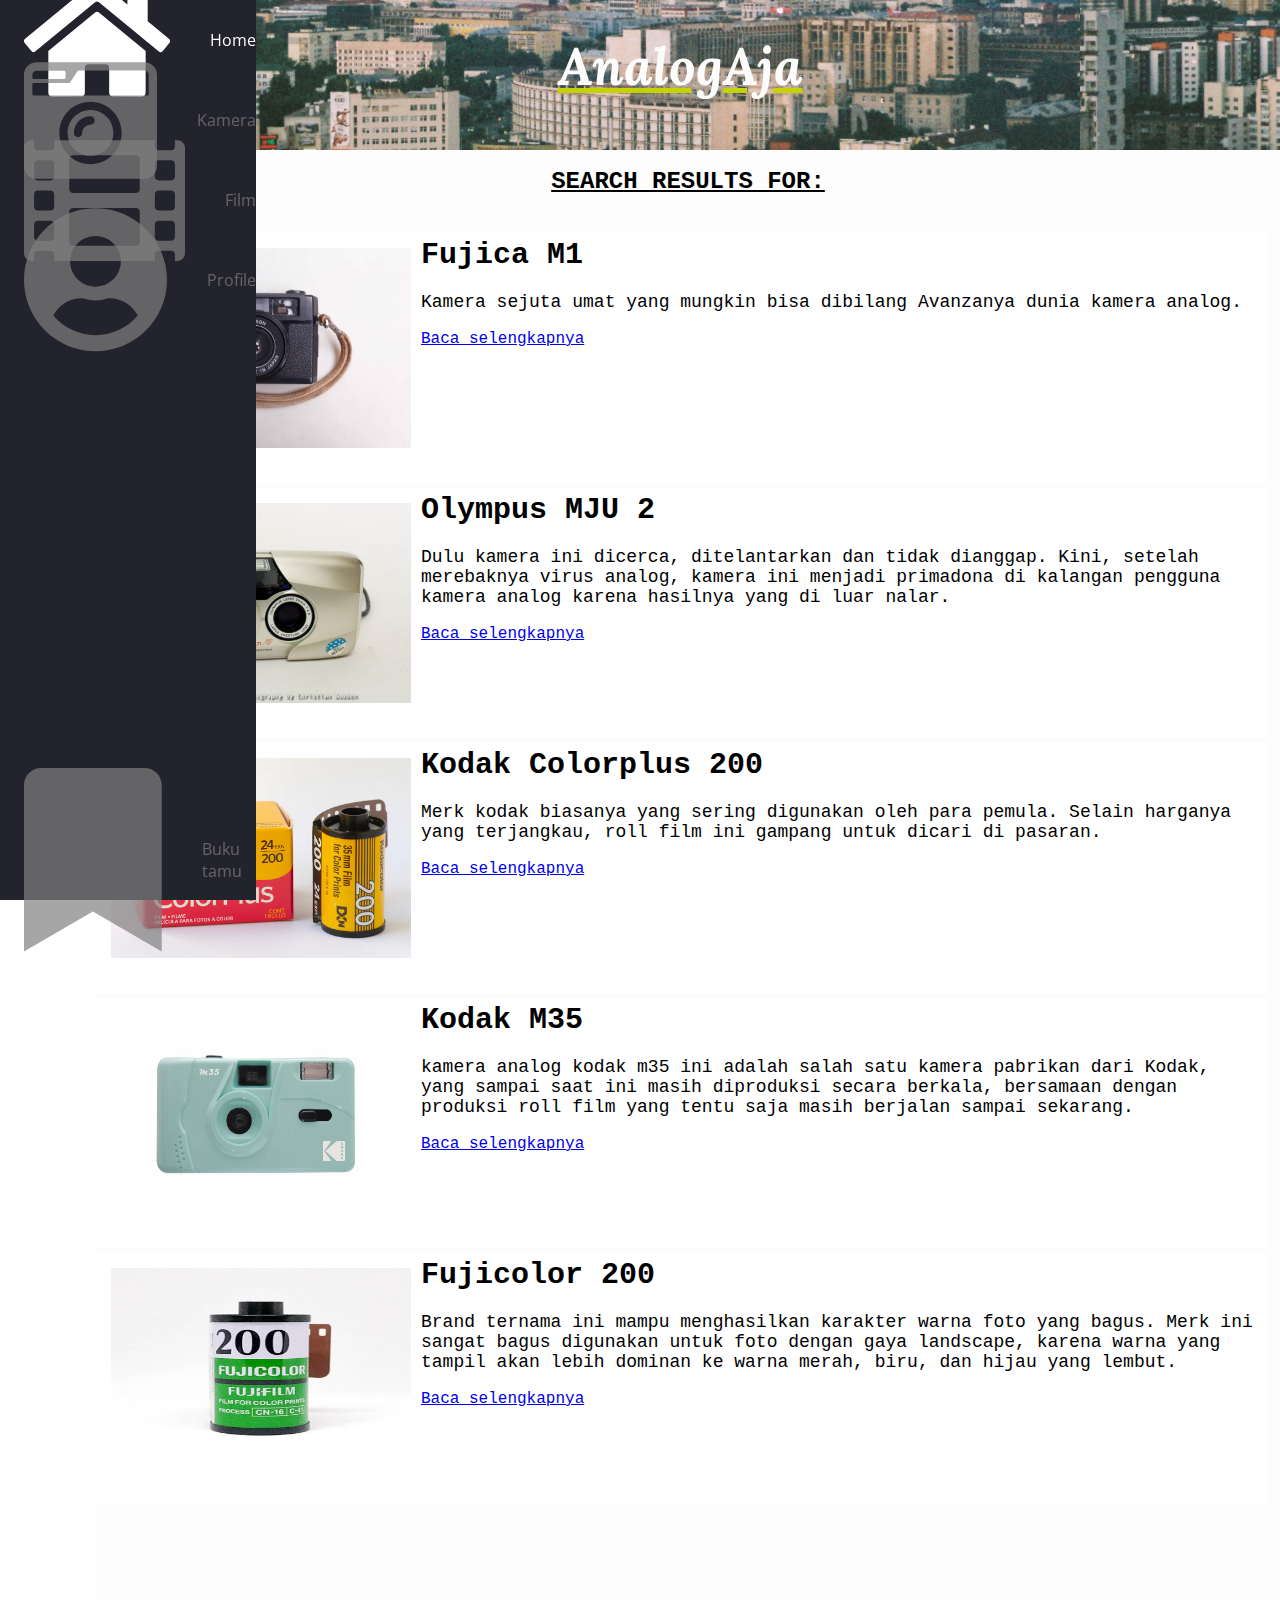
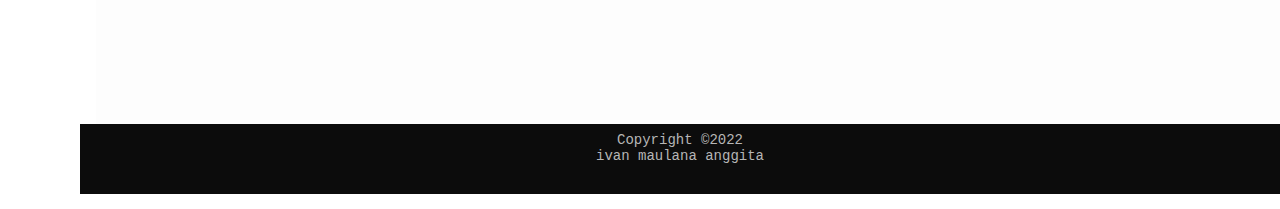
<file: index.html>
<!DOCTYPE html>
<html lang="en">
<head>
    <meta charset="UTF-8">
    <meta http-equiv="X-UA-Compatible" content="IE=edge">
    <meta name="viewport" content="width=device-width, initial-scale=1.0">
    <link rel="stylesheet" href="style.css" type="text/css"/>
    <link
    href="https://fonts.googleapis.com/css?family=Open+Sans:300,400,700&display=swap"
    rel="stylesheet"/>
    <style>@import url('https://fonts.googleapis.com/css2?family=Lora:ital,wght@1,600&display=swap');</style>
    <title>Index</title>
</head>
<body>
  


    <div>
        <nav class="navbar">
            <ul class="navbar-nav">
    
                <li class="nav-item"><!-- HOME -->
                    <a href="index.html" class="link">
                        <svg 
                        aria-hidden="true" 
                        focusable="false" 
                        data-prefix="fas" 
                        data-icon="home" 
                        class="svg-inline--fa fa-home fa-w-18" 
                        role="img" 
                        xmlns="http://www.w3.org/2000/svg" 
                        viewBox="0 0 576 512">
                            <path 
                            fill="currentColor" 
                            d="M280.37 148.26L96 300.11V464a16 16 0 0 0 16 16l112.06-.29a16 16 0 0 0 15.92-16V368a16 16 0 0 1 16-16h64a16 16 0 0 1 16 16v95.64a16 16 0 0 0 16 16.05L464 480a16 16 0 0 0 16-16V300L295.67 148.26a12.19 12.19 0 0 0-15.3 0zM571.6 251.47L488 182.56V44.05a12 12 0 0 0-12-12h-56a12 12 0 0 0-12 12v72.61L318.47 43a48 48 0 0 0-61 0L4.34 251.47a12 12 0 0 0-1.6 16.9l25.5 31A12 12 0 0 0 45.15 301l235.22-193.74a12.19 12.19 0 0 1 15.3 0L530.9 301a12 12 0 0 0 16.9-1.6l25.5-31a12 12 0 0 0-1.7-16.93z">
                            </path></svg>
                        <span class="link-text">Home</span>
                    </a>                
                </li>
    
                <li class="nav-item"><!-- KAMERA -->
                    <a href="kamera.html" class="link">
                        <svg 
                        aria-hidden="true" 
                        focusable="false" data-prefix="fas" 
                        data-icon="camera-retro" 
                        class="svg-inline--fa fa-camera-retro fa-w-16" 
                        role="img" xmlns="http://www.w3.org/2000/svg" 
                        viewBox="0 0 512 512">
                            <path 
                            fill="currentColor" 
                            d="M48 32C21.5 32 0 53.5 0 80v352c0 26.5 21.5 48 48 48h416c26.5 0 48-21.5 48-48V80c0-26.5-21.5-48-48-48H48zm0 32h106c3.3 0 6 2.7 6 6v20c0 3.3-2.7 6-6 6H38c-3.3 0-6-2.7-6-6V80c0-8.8 7.2-16 16-16zm426 96H38c-3.3 0-6-2.7-6-6v-36c0-3.3 2.7-6 6-6h138l30.2-45.3c1.1-1.7 3-2.7 5-2.7H464c8.8 0 16 7.2 16 16v74c0 3.3-2.7 6-6 6zM256 424c-66.2 0-120-53.8-120-120s53.8-120 120-120 120 53.8 120 120-53.8 120-120 120zm0-208c-48.5 0-88 39.5-88 88s39.5 88 88 88 88-39.5 88-88-39.5-88-88-88zm-48 104c-8.8 0-16-7.2-16-16 0-35.3 28.7-64 64-64 8.8 0 16 7.2 16 16s-7.2 16-16 16c-17.6 0-32 14.4-32 32 0 8.8-7.2 16-16 16z">
                            </path></svg>
                        <span class="link-text">Kamera</span>
                    </a>
                </li>
    
                <li class="nav-item"><!-- FILM -->
                    <a href="rollfilm.html" class="link">
                        <svg 
                        aria-hidden="true" 
                        focusable="false" 
                        data-prefix="fas" 
                        data-icon="film" 
                        class="svg-inline--fa fa-film fa-w-16" 
                        role="img" 
                        xmlns="http://www.w3.org/2000/svg" 
                        viewBox="0 0 512 512">
                            <path 
                            fill="currentColor" 
                            d="M488 64h-8v20c0 6.6-5.4 12-12 12h-40c-6.6 0-12-5.4-12-12V64H96v20c0 6.6-5.4 12-12 12H44c-6.6 0-12-5.4-12-12V64h-8C10.7 64 0 74.7 0 88v336c0 13.3 10.7 24 24 24h8v-20c0-6.6 5.4-12 12-12h40c6.6 0 12 5.4 12 12v20h320v-20c0-6.6 5.4-12 12-12h40c6.6 0 12 5.4 12 12v20h8c13.3 0 24-10.7 24-24V88c0-13.3-10.7-24-24-24zM96 372c0 6.6-5.4 12-12 12H44c-6.6 0-12-5.4-12-12v-40c0-6.6 5.4-12 12-12h40c6.6 0 12 5.4 12 12v40zm0-96c0 6.6-5.4 12-12 12H44c-6.6 0-12-5.4-12-12v-40c0-6.6 5.4-12 12-12h40c6.6 0 12 5.4 12 12v40zm0-96c0 6.6-5.4 12-12 12H44c-6.6 0-12-5.4-12-12v-40c0-6.6 5.4-12 12-12h40c6.6 0 12 5.4 12 12v40zm272 208c0 6.6-5.4 12-12 12H156c-6.6 0-12-5.4-12-12v-96c0-6.6 5.4-12 12-12h200c6.6 0 12 5.4 12 12v96zm0-168c0 6.6-5.4 12-12 12H156c-6.6 0-12-5.4-12-12v-96c0-6.6 5.4-12 12-12h200c6.6 0 12 5.4 12 12v96zm112 152c0 6.6-5.4 12-12 12h-40c-6.6 0-12-5.4-12-12v-40c0-6.6 5.4-12 12-12h40c6.6 0 12 5.4 12 12v40zm0-96c0 6.6-5.4 12-12 12h-40c-6.6 0-12-5.4-12-12v-40c0-6.6 5.4-12 12-12h40c6.6 0 12 5.4 12 12v40zm0-96c0 6.6-5.4 12-12 12h-40c-6.6 0-12-5.4-12-12v-40c0-6.6 5.4-12 12-12h40c6.6 0 12 5.4 12 12v40z">
                            </path></svg>
                        <span class="link-text">Film</span>
                    </a>
                </li>
    
                <li class="nav-item"><!-- PROFILE -->
                    <a href="biodata.html" class="link">
                        <svg 
                        aria-hidden="true" 
                        focusable="false" 
                        data-prefix="fas" 
                        data-icon="user-circle" 
                        class="svg-inline--fa fa-user-circle fa-w-16" 
                        role="img" 
                        xmlns="http://www.w3.org/2000/svg" 
                        viewBox="0 0 496 512">
                            <path 
                            fill="currentColor" 
                            d="M248 8C111 8 0 119 0 256s111 248 248 248 248-111 248-248S385 8 248 8zm0 96c48.6 0 88 39.4 88 88s-39.4 88-88 88-88-39.4-88-88 39.4-88 88-88zm0 344c-58.7 0-111.3-26.6-146.5-68.2 18.8-35.4 55.6-59.8 98.5-59.8 2.4 0 4.8.4 7.1 1.1 13 4.2 26.6 6.9 40.9 6.9 14.3 0 28-2.7 40.9-6.9 2.3-.7 4.7-1.1 7.1-1.1 42.9 0 79.7 24.4 98.5 59.8C359.3 421.4 306.7 448 248 448z">
                            </path></svg>
                        <span class="link-text">Profile</span>
                    </a>
                </li>
    
                <li class="nav-item"><!-- BUKU TAMU -->
                    <a href="bukutamu.php" class="link">
                        <svg aria-hidden="true" 
                        focusable="false" 
                        data-prefix="fas" 
                        data-icon="bookmark" 
                        class="svg-inline--fa fa-bookmark fa-w-12" 
                        role="img" 
                        xmlns="http://www.w3.org/2000/svg" 
                        viewBox="0 0 384 512">
                            <path 
                            fill="currentColor" 
                            d="M0 512V48C0 21.49 21.49 0 48 0h288c26.51 0 48 21.49 48 48v464L192 400 0 512z">
                            </path></svg>
                        <span class="link-text">Buku tamu</span>
                    </a>
                </li>
    
            </ul>
        </nav>
    </div>

    <div class="header">
        <header >
            <br><h1><i>AnalogAja</i></h1>
        </header>
    </div>

    <div class="main">
        <br>
        <div style="text-align:center; text-decoration:underline;">
            <h2>SEARCH RESULTS FOR:</h1>
        </div>
        <br>
        <div class="isi">
            <img src="img/fujicam1.jpg" class="gambarutama">
            <h1>Fujica M1</h1>
            <p> Kamera sejuta umat yang mungkin bisa dibilang Avanzanya dunia kamera analog.</p>
            <a href="fujicam1.html">Baca selengkapnya</a>
        </div>
        
        
        <div class="isi">
            <img src="img/mju2.jpg" class="gambarutama">
            <h1>Olympus MJU 2</h1>
            <p> 
                Dulu kamera ini dicerca, ditelantarkan dan tidak dianggap. Kini, setelah merebaknya virus analog, 
                kamera ini menjadi primadona di kalangan pengguna kamera analog karena hasilnya yang di luar nalar.
            </p>
            <a href="#">Baca selengkapnya</a>
        </div>


        <div class="isi">
            <img src="img/kodakcolorplus200.jpg" class="gambarutama">
            <h1>Kodak Colorplus 200</h1>
            <p> 
                Merk kodak biasanya yang sering digunakan oleh para pemula. 
                Selain harganya yang terjangkau, 
                roll film ini gampang untuk dicari di pasaran.
            </p>
            <a href="kodakcolor1.html">Baca selengkapnya</a>
        </div>
        

        <div class="isi">
            <img src="img/m35kodak.jpg" class="gambarutama">
            <h1>Kodak M35</h1>
            <p> 
                kamera analog kodak m35 ini adalah salah satu kamera pabrikan dari Kodak, 
                yang sampai saat ini masih diproduksi secara berkala, bersamaan
                dengan produksi roll film yang tentu saja masih berjalan sampai sekarang.
            </p>
            <a href="#">Baca selengkapnya</a>
        </div>


        <div class="isi">
            <img src="img/fujicolor200.jpg" class="gambarutama">
            <h1>Fujicolor 200</h1>
            <p> 
                Brand ternama ini mampu menghasilkan karakter warna foto yang bagus.
                Merk ini sangat bagus digunakan untuk foto dengan gaya landscape, karena warna yang tampil akan lebih dominan ke warna merah, 
                biru, dan hijau yang lembut.
            </p>
            <a href="#">Baca selengkapnya</a>
        </div>

    <div>

    </div>    
        <br><br>
        <br><br>
        <br><br>
        <br><br>
        <br><br>
        <br><br>
    </div>

    <div class="transition">
        <div class="cover cover1"></div>
        <div class="cover cover2"></div>
        <div class="cover cover3"></div>
    </div>

    <div class="footer">
        <footer class="textfooter">Copyright &copy;2022 <br>ivan maulana anggita </footer>
    </div>

    <script>
        const link = document.querySelector(".link");
        const transition = document.querySelector(".transition");
        link.addEventListener("click", (e) => {
            e.preventDefault();
            transition.classList.add("slide");
            setTimeout(() => {
                window.location = link.href;
            }, 1200);
        });
    </script>
    
</body>
</html>
</file>
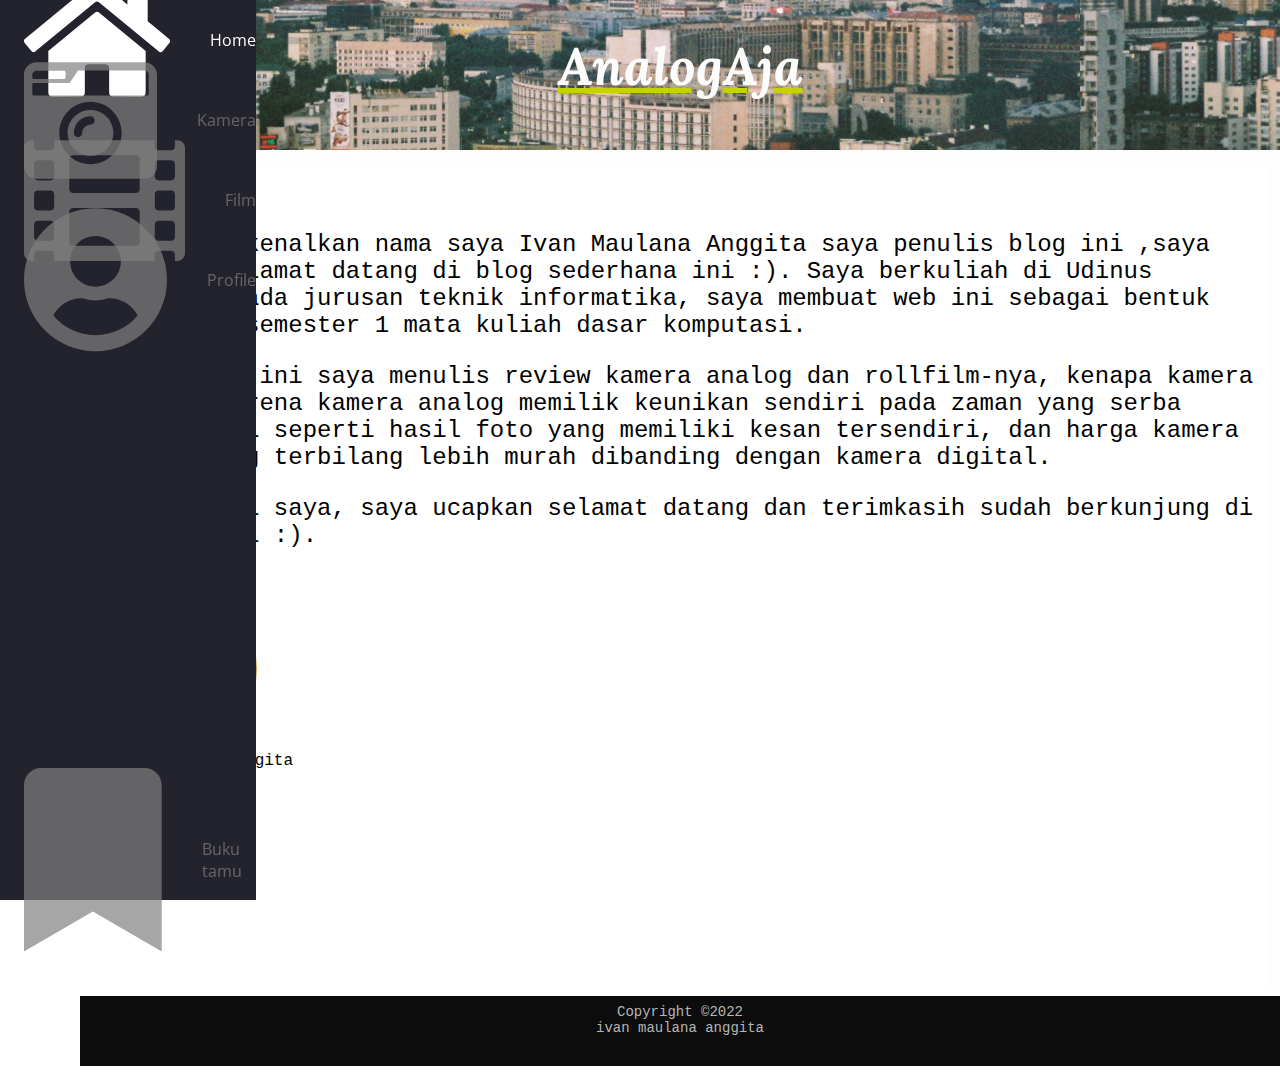
<file: biodata.html>
<!DOCTYPE html>
<html lang="en">
<head>
    <meta charset="UTF-8">
    <meta http-equiv="X-UA-Compatible" content="IE=edge">
    <meta name="viewport" content="width=device-width, initial-scale=1.0">
    <link rel="stylesheet" href="style.css" type="text/css"/>
    <link
    href="https://fonts.googleapis.com/css?family=Open+Sans:300,400,700&display=swap"
    rel="stylesheet"/>
    <style>
        @import url('https://fonts.googleapis.com/css2?family=Lora:ital,wght@1,600&display=swap');
        </style>
    <title>biodata</title>
</head>
<body>
  


    <div>
        <nav class="navbar">
            <ul class="navbar-nav">
    
                <li class="nav-item"><!-- HOME -->
                    <a href="index.html" class="link">
                        <svg 
                        aria-hidden="true" 
                        focusable="false" 
                        data-prefix="fas" 
                        data-icon="home" 
                        class="svg-inline--fa fa-home fa-w-18" 
                        role="img" 
                        xmlns="http://www.w3.org/2000/svg" 
                        viewBox="0 0 576 512">
                            <path 
                            fill="currentColor" 
                            d="M280.37 148.26L96 300.11V464a16 16 0 0 0 16 16l112.06-.29a16 16 0 0 0 15.92-16V368a16 16 0 0 1 16-16h64a16 16 0 0 1 16 16v95.64a16 16 0 0 0 16 16.05L464 480a16 16 0 0 0 16-16V300L295.67 148.26a12.19 12.19 0 0 0-15.3 0zM571.6 251.47L488 182.56V44.05a12 12 0 0 0-12-12h-56a12 12 0 0 0-12 12v72.61L318.47 43a48 48 0 0 0-61 0L4.34 251.47a12 12 0 0 0-1.6 16.9l25.5 31A12 12 0 0 0 45.15 301l235.22-193.74a12.19 12.19 0 0 1 15.3 0L530.9 301a12 12 0 0 0 16.9-1.6l25.5-31a12 12 0 0 0-1.7-16.93z">
                            </path></svg>
                        <span class="link-text">Home</span>
                    </a>                
                </li>
    
                <li class="nav-item"><!-- KAMERA -->
                    <a href="kamera.html" class="link">
                        <svg 
                        aria-hidden="true" 
                        focusable="false" data-prefix="fas" 
                        data-icon="camera-retro" 
                        class="svg-inline--fa fa-camera-retro fa-w-16" 
                        role="img" xmlns="http://www.w3.org/2000/svg" 
                        viewBox="0 0 512 512">
                            <path 
                            fill="currentColor" 
                            d="M48 32C21.5 32 0 53.5 0 80v352c0 26.5 21.5 48 48 48h416c26.5 0 48-21.5 48-48V80c0-26.5-21.5-48-48-48H48zm0 32h106c3.3 0 6 2.7 6 6v20c0 3.3-2.7 6-6 6H38c-3.3 0-6-2.7-6-6V80c0-8.8 7.2-16 16-16zm426 96H38c-3.3 0-6-2.7-6-6v-36c0-3.3 2.7-6 6-6h138l30.2-45.3c1.1-1.7 3-2.7 5-2.7H464c8.8 0 16 7.2 16 16v74c0 3.3-2.7 6-6 6zM256 424c-66.2 0-120-53.8-120-120s53.8-120 120-120 120 53.8 120 120-53.8 120-120 120zm0-208c-48.5 0-88 39.5-88 88s39.5 88 88 88 88-39.5 88-88-39.5-88-88-88zm-48 104c-8.8 0-16-7.2-16-16 0-35.3 28.7-64 64-64 8.8 0 16 7.2 16 16s-7.2 16-16 16c-17.6 0-32 14.4-32 32 0 8.8-7.2 16-16 16z">
                            </path></svg>
                        <span class="link-text">Kamera</span>
                    </a>
                </li>
    
                <li class="nav-item"><!-- FILM -->
                    <a href="rollfilm.html" class="link">
                        <svg 
                        aria-hidden="true" 
                        focusable="false" 
                        data-prefix="fas" 
                        data-icon="film" 
                        class="svg-inline--fa fa-film fa-w-16" 
                        role="img" 
                        xmlns="http://www.w3.org/2000/svg" 
                        viewBox="0 0 512 512">
                            <path 
                            fill="currentColor" 
                            d="M488 64h-8v20c0 6.6-5.4 12-12 12h-40c-6.6 0-12-5.4-12-12V64H96v20c0 6.6-5.4 12-12 12H44c-6.6 0-12-5.4-12-12V64h-8C10.7 64 0 74.7 0 88v336c0 13.3 10.7 24 24 24h8v-20c0-6.6 5.4-12 12-12h40c6.6 0 12 5.4 12 12v20h320v-20c0-6.6 5.4-12 12-12h40c6.6 0 12 5.4 12 12v20h8c13.3 0 24-10.7 24-24V88c0-13.3-10.7-24-24-24zM96 372c0 6.6-5.4 12-12 12H44c-6.6 0-12-5.4-12-12v-40c0-6.6 5.4-12 12-12h40c6.6 0 12 5.4 12 12v40zm0-96c0 6.6-5.4 12-12 12H44c-6.6 0-12-5.4-12-12v-40c0-6.6 5.4-12 12-12h40c6.6 0 12 5.4 12 12v40zm0-96c0 6.6-5.4 12-12 12H44c-6.6 0-12-5.4-12-12v-40c0-6.6 5.4-12 12-12h40c6.6 0 12 5.4 12 12v40zm272 208c0 6.6-5.4 12-12 12H156c-6.6 0-12-5.4-12-12v-96c0-6.6 5.4-12 12-12h200c6.6 0 12 5.4 12 12v96zm0-168c0 6.6-5.4 12-12 12H156c-6.6 0-12-5.4-12-12v-96c0-6.6 5.4-12 12-12h200c6.6 0 12 5.4 12 12v96zm112 152c0 6.6-5.4 12-12 12h-40c-6.6 0-12-5.4-12-12v-40c0-6.6 5.4-12 12-12h40c6.6 0 12 5.4 12 12v40zm0-96c0 6.6-5.4 12-12 12h-40c-6.6 0-12-5.4-12-12v-40c0-6.6 5.4-12 12-12h40c6.6 0 12 5.4 12 12v40zm0-96c0 6.6-5.4 12-12 12h-40c-6.6 0-12-5.4-12-12v-40c0-6.6 5.4-12 12-12h40c6.6 0 12 5.4 12 12v40z">
                            </path></svg>
                        <span class="link-text">Film</span>
                    </a>
                </li>
    
                <li class="nav-item"><!-- PROFILE -->
                    <a href="biodata.html" class="link">
                        <svg 
                        aria-hidden="true" 
                        focusable="false" 
                        data-prefix="fas" 
                        data-icon="user-circle" 
                        class="svg-inline--fa fa-user-circle fa-w-16" 
                        role="img" 
                        xmlns="http://www.w3.org/2000/svg" 
                        viewBox="0 0 496 512">
                            <path 
                            fill="currentColor" 
                            d="M248 8C111 8 0 119 0 256s111 248 248 248 248-111 248-248S385 8 248 8zm0 96c48.6 0 88 39.4 88 88s-39.4 88-88 88-88-39.4-88-88 39.4-88 88-88zm0 344c-58.7 0-111.3-26.6-146.5-68.2 18.8-35.4 55.6-59.8 98.5-59.8 2.4 0 4.8.4 7.1 1.1 13 4.2 26.6 6.9 40.9 6.9 14.3 0 28-2.7 40.9-6.9 2.3-.7 4.7-1.1 7.1-1.1 42.9 0 79.7 24.4 98.5 59.8C359.3 421.4 306.7 448 248 448z">
                            </path></svg>
                        <span class="link-text">Profile</span>
                    </a>
                </li>
    
                <li class="nav-item"><!-- BUKU TAMU -->
                    <a href="#" class="link">
                        <svg aria-hidden="true" 
                        focusable="false" 
                        data-prefix="fas" 
                        data-icon="bookmark" 
                        class="svg-inline--fa fa-bookmark fa-w-12" 
                        role="img" 
                        xmlns="http://www.w3.org/2000/svg" 
                        viewBox="0 0 384 512">
                            <path 
                            fill="currentColor" 
                            d="M0 512V48C0 21.49 21.49 0 48 0h288c26.51 0 48 21.49 48 48v464L192 400 0 512z">
                            </path></svg>
                        <span class="link-text">Buku tamu</span>
                    </a>
                </li>
    
            </ul>
        </nav>
    </div>

    <div class="header">
        <header >
            <br><h1><i>AnalogAja</i></h1>
        </header>
    </div>

    <div class="main">
        <br>
        <div class="isiprofile">
            <h1>ABOUT</h1>

            <P style="font-size: 24px;">Hallo, perkenalkan nama saya Ivan Maulana Anggita saya penulis blog ini
                ,saya ucapkan selamat datang di blog sederhana ini :). Saya berkuliah di Udinus Semarang 
                pada jurusan teknik informatika, saya membuat web ini sebagai bentuk tugas UAS semester 1 mata kuliah
                dasar komputasi.
            </P>

            <p style="font-size: 24px;">
                Dalam blog ini saya menulis review kamera analog dan rollfilm-nya, kenapa kamera analog?
                karena kamera analog memilik keunikan sendiri pada zaman yang serba digital ini seperti 
                hasil foto yang memiliki kesan tersendiri, dan harga kamera analog yang terbilang lebih murah dibanding dengan 
                kamera digital.
            </p>

            <p style="font-size: 24px;">
                Sekian dari saya, saya ucapkan selamat datang dan terimkasih sudah berkunjung di website ini :).
            </p><br>

            <img src="img/fotoprofile.jpg" class="fotoprofile">
            <figcaption style="text-align:left">Ivan Maulana Anggita</figcaption>
    
            <br><br><br><br>
            <br><br><br><br>
            <br><br><br><br>
        </div>

        
    </div>

    <div class="transition">
        <div class="cover cover1"></div>
        <div class="cover cover2"></div>
        <div class="cover cover3"></div>
    </div>

    <div class="footer">
        <footer class="textfooter">Copyright &copy;2022 <br>ivan maulana anggita </footer>
    </div>

    <script>
        const link = document.querySelector(".link");
        const transition = document.querySelector(".transition");
        link.addEventListener("click", (e) => {
            e.preventDefault();
            transition.classList.add("slide");
            setTimeout(() => {
                window.location = link.href;
            }, 1200);
        });
    </script>
    
</body>
</html>
</file>
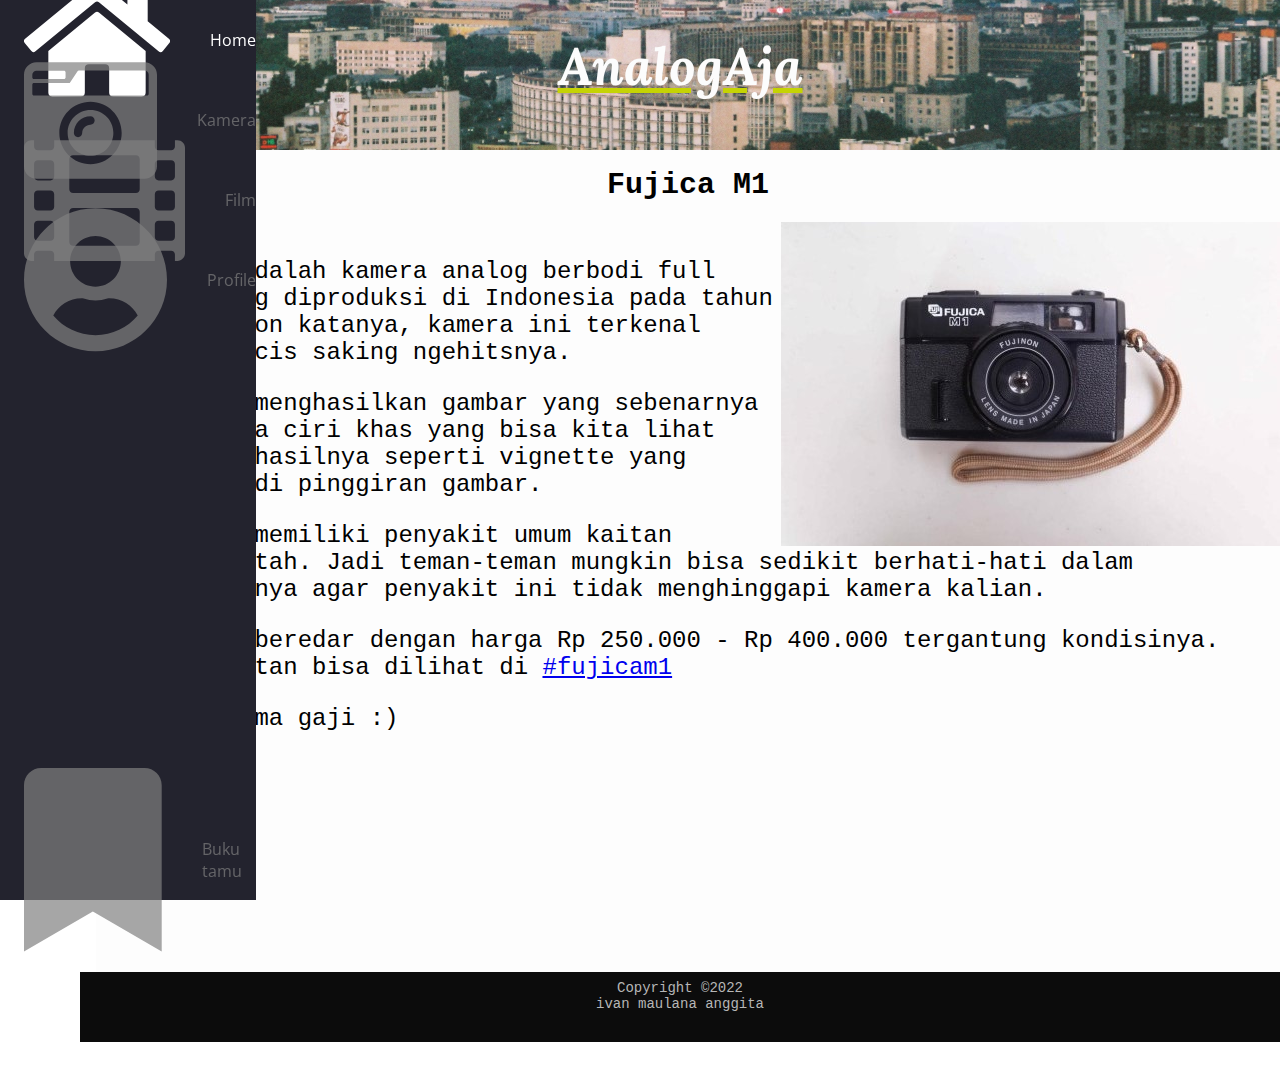
<file: fujicam1.html>
<!DOCTYPE html>
<html lang="en">
<head>
    <meta charset="UTF-8">
    <meta http-equiv="X-UA-Compatible" content="IE=edge">
    <meta name="viewport" content="width=device-width, initial-scale=1.0">
    <link rel="stylesheet" href="style.css" type="text/css"/>
    <link
    href="https://fonts.googleapis.com/css?family=Open+Sans:300,400,700&display=swap"
    rel="stylesheet"/>
    <style>
        @import url('https://fonts.googleapis.com/css2?family=Lora:ital,wght@1,600&display=swap');
        </style>
    <title>fujica</title>
</head>
<body>
  
    <div>
        <nav class="navbar">
            <ul class="navbar-nav">
    
                <li class="nav-item"><!-- HOME -->
                    <a href="index.html" class="link">
                        <svg 
                        aria-hidden="true" 
                        focusable="false" 
                        data-prefix="fas" 
                        data-icon="home" 
                        class="svg-inline--fa fa-home fa-w-18" 
                        role="img" 
                        xmlns="http://www.w3.org/2000/svg" 
                        viewBox="0 0 576 512">
                            <path 
                            fill="currentColor" 
                            d="M280.37 148.26L96 300.11V464a16 16 0 0 0 16 16l112.06-.29a16 16 0 0 0 15.92-16V368a16 16 0 0 1 16-16h64a16 16 0 0 1 16 16v95.64a16 16 0 0 0 16 16.05L464 480a16 16 0 0 0 16-16V300L295.67 148.26a12.19 12.19 0 0 0-15.3 0zM571.6 251.47L488 182.56V44.05a12 12 0 0 0-12-12h-56a12 12 0 0 0-12 12v72.61L318.47 43a48 48 0 0 0-61 0L4.34 251.47a12 12 0 0 0-1.6 16.9l25.5 31A12 12 0 0 0 45.15 301l235.22-193.74a12.19 12.19 0 0 1 15.3 0L530.9 301a12 12 0 0 0 16.9-1.6l25.5-31a12 12 0 0 0-1.7-16.93z">
                            </path></svg>
                        <span class="link-text">Home</span>
                    </a>                
                </li>
    
                <li class="nav-item"><!-- KAMERA -->
                    <a href="kamera.html" class="link">
                        <svg 
                        aria-hidden="true" 
                        focusable="false" data-prefix="fas" 
                        data-icon="camera-retro" 
                        class="svg-inline--fa fa-camera-retro fa-w-16" 
                        role="img" xmlns="http://www.w3.org/2000/svg" 
                        viewBox="0 0 512 512">
                            <path 
                            fill="currentColor" 
                            d="M48 32C21.5 32 0 53.5 0 80v352c0 26.5 21.5 48 48 48h416c26.5 0 48-21.5 48-48V80c0-26.5-21.5-48-48-48H48zm0 32h106c3.3 0 6 2.7 6 6v20c0 3.3-2.7 6-6 6H38c-3.3 0-6-2.7-6-6V80c0-8.8 7.2-16 16-16zm426 96H38c-3.3 0-6-2.7-6-6v-36c0-3.3 2.7-6 6-6h138l30.2-45.3c1.1-1.7 3-2.7 5-2.7H464c8.8 0 16 7.2 16 16v74c0 3.3-2.7 6-6 6zM256 424c-66.2 0-120-53.8-120-120s53.8-120 120-120 120 53.8 120 120-53.8 120-120 120zm0-208c-48.5 0-88 39.5-88 88s39.5 88 88 88 88-39.5 88-88-39.5-88-88-88zm-48 104c-8.8 0-16-7.2-16-16 0-35.3 28.7-64 64-64 8.8 0 16 7.2 16 16s-7.2 16-16 16c-17.6 0-32 14.4-32 32 0 8.8-7.2 16-16 16z">
                            </path></svg>
                        <span class="link-text">Kamera</span>
                    </a>
                </li>
    
                <li class="nav-item"><!-- FILM -->
                    <a href="rollfilm.html" class="link">
                        <svg 
                        aria-hidden="true" 
                        focusable="false" 
                        data-prefix="fas" 
                        data-icon="film" 
                        class="svg-inline--fa fa-film fa-w-16" 
                        role="img" 
                        xmlns="http://www.w3.org/2000/svg" 
                        viewBox="0 0 512 512">
                            <path 
                            fill="currentColor" 
                            d="M488 64h-8v20c0 6.6-5.4 12-12 12h-40c-6.6 0-12-5.4-12-12V64H96v20c0 6.6-5.4 12-12 12H44c-6.6 0-12-5.4-12-12V64h-8C10.7 64 0 74.7 0 88v336c0 13.3 10.7 24 24 24h8v-20c0-6.6 5.4-12 12-12h40c6.6 0 12 5.4 12 12v20h320v-20c0-6.6 5.4-12 12-12h40c6.6 0 12 5.4 12 12v20h8c13.3 0 24-10.7 24-24V88c0-13.3-10.7-24-24-24zM96 372c0 6.6-5.4 12-12 12H44c-6.6 0-12-5.4-12-12v-40c0-6.6 5.4-12 12-12h40c6.6 0 12 5.4 12 12v40zm0-96c0 6.6-5.4 12-12 12H44c-6.6 0-12-5.4-12-12v-40c0-6.6 5.4-12 12-12h40c6.6 0 12 5.4 12 12v40zm0-96c0 6.6-5.4 12-12 12H44c-6.6 0-12-5.4-12-12v-40c0-6.6 5.4-12 12-12h40c6.6 0 12 5.4 12 12v40zm272 208c0 6.6-5.4 12-12 12H156c-6.6 0-12-5.4-12-12v-96c0-6.6 5.4-12 12-12h200c6.6 0 12 5.4 12 12v96zm0-168c0 6.6-5.4 12-12 12H156c-6.6 0-12-5.4-12-12v-96c0-6.6 5.4-12 12-12h200c6.6 0 12 5.4 12 12v96zm112 152c0 6.6-5.4 12-12 12h-40c-6.6 0-12-5.4-12-12v-40c0-6.6 5.4-12 12-12h40c6.6 0 12 5.4 12 12v40zm0-96c0 6.6-5.4 12-12 12h-40c-6.6 0-12-5.4-12-12v-40c0-6.6 5.4-12 12-12h40c6.6 0 12 5.4 12 12v40zm0-96c0 6.6-5.4 12-12 12h-40c-6.6 0-12-5.4-12-12v-40c0-6.6 5.4-12 12-12h40c6.6 0 12 5.4 12 12v40z">
                            </path></svg>
                        <span class="link-text">Film</span>
                    </a>
                </li>
    
                <li class="nav-item"><!-- PROFILE -->
                    <a href="biodata.html" class="link">
                        <svg 
                        aria-hidden="true" 
                        focusable="false" 
                        data-prefix="fas" 
                        data-icon="user-circle" 
                        class="svg-inline--fa fa-user-circle fa-w-16" 
                        role="img" 
                        xmlns="http://www.w3.org/2000/svg" 
                        viewBox="0 0 496 512">
                            <path 
                            fill="currentColor" 
                            d="M248 8C111 8 0 119 0 256s111 248 248 248 248-111 248-248S385 8 248 8zm0 96c48.6 0 88 39.4 88 88s-39.4 88-88 88-88-39.4-88-88 39.4-88 88-88zm0 344c-58.7 0-111.3-26.6-146.5-68.2 18.8-35.4 55.6-59.8 98.5-59.8 2.4 0 4.8.4 7.1 1.1 13 4.2 26.6 6.9 40.9 6.9 14.3 0 28-2.7 40.9-6.9 2.3-.7 4.7-1.1 7.1-1.1 42.9 0 79.7 24.4 98.5 59.8C359.3 421.4 306.7 448 248 448z">
                            </path></svg>
                        <span class="link-text">Profile</span>
                    </a>
                </li>
    
                <li class="nav-item"><!-- BUKU TAMU -->
                    <a href="bukutamu.php" class="link">
                        <svg aria-hidden="true" 
                        focusable="false" 
                        data-prefix="fas" 
                        data-icon="bookmark" 
                        class="svg-inline--fa fa-bookmark fa-w-12" 
                        role="img" 
                        xmlns="http://www.w3.org/2000/svg" 
                        viewBox="0 0 384 512">
                            <path 
                            fill="currentColor" 
                            d="M0 512V48C0 21.49 21.49 0 48 0h288c26.51 0 48 21.49 48 48v464L192 400 0 512z">
                            </path></svg>
                        <span class="link-text">Buku tamu</span>
                    </a>
                </li>
    
            </ul>
        </nav>
    </div>

    <div class="header">
        <header >
            <br><h1><i>AnalogAja</i></h1>
        </header>
    </div>

    <div class="main">
        <br>
        <div class="tulisan">
            <h1>Fujica M1</h1>
            <img src="img/fujicam1.jpg" >
            <br><br>
            <p>
                Fujica M1 adalah kamera analog berbodi full plastik yang diproduksi di Indonesia pada tahun 1980an. 
                Konon katanya, kamera ini terkenal hingga Prancis saking ngehitsnya.
            </p>

            <p>
                kamera ini menghasilkan gambar yang sebenarnya lumayan. 
                Ada ciri khas yang bisa kita lihat pada hasil-hasilnya seperti vignette yang selalu ada di pinggiran gambar.
            </p>

            <p>
                Kamera ini memiliki penyakit umum kaitan backdoor patah. 
                Jadi teman-teman mungkin bisa sedikit berhati-hati dalam menggunakannya agar penyakit ini tidak menghinggapi kamera kalian.
            </p>

            <p>
                Kamera ini beredar dengan harga Rp 250.000 - Rp 400.000 tergantung kondisinya.
                Hasil jepretan bisa dilihat di <a href="https://www.instagram.com/explore/tags/fujicam1/">#fujicam1</a>
            </p>

            <p>Sekian terima gaji :)</p>
        </div>

    <div>

    </div>    
        <br><br>
        <br><br>
        <br><br>
        <br><br>
        <br><br>
        <br><br>
    </div>

    <div class="transition">
        <div class="cover cover1"></div>
        <div class="cover cover2"></div>
        <div class="cover cover3"></div>
    </div>

    <div class="footer">
        <footer class="textfooter">Copyright &copy;2022 <br>ivan maulana anggita </footer>
    </div>

    <script>
        const link = document.querySelector(".link");
        const transition = document.querySelector(".transition");
        link.addEventListener("click", (e) => {
            e.preventDefault();
            transition.classList.add("slide");
            setTimeout(() => {
                window.location = link.href;
            }, 1200);
        });
    </script>
    
</body>
</html>
</file>
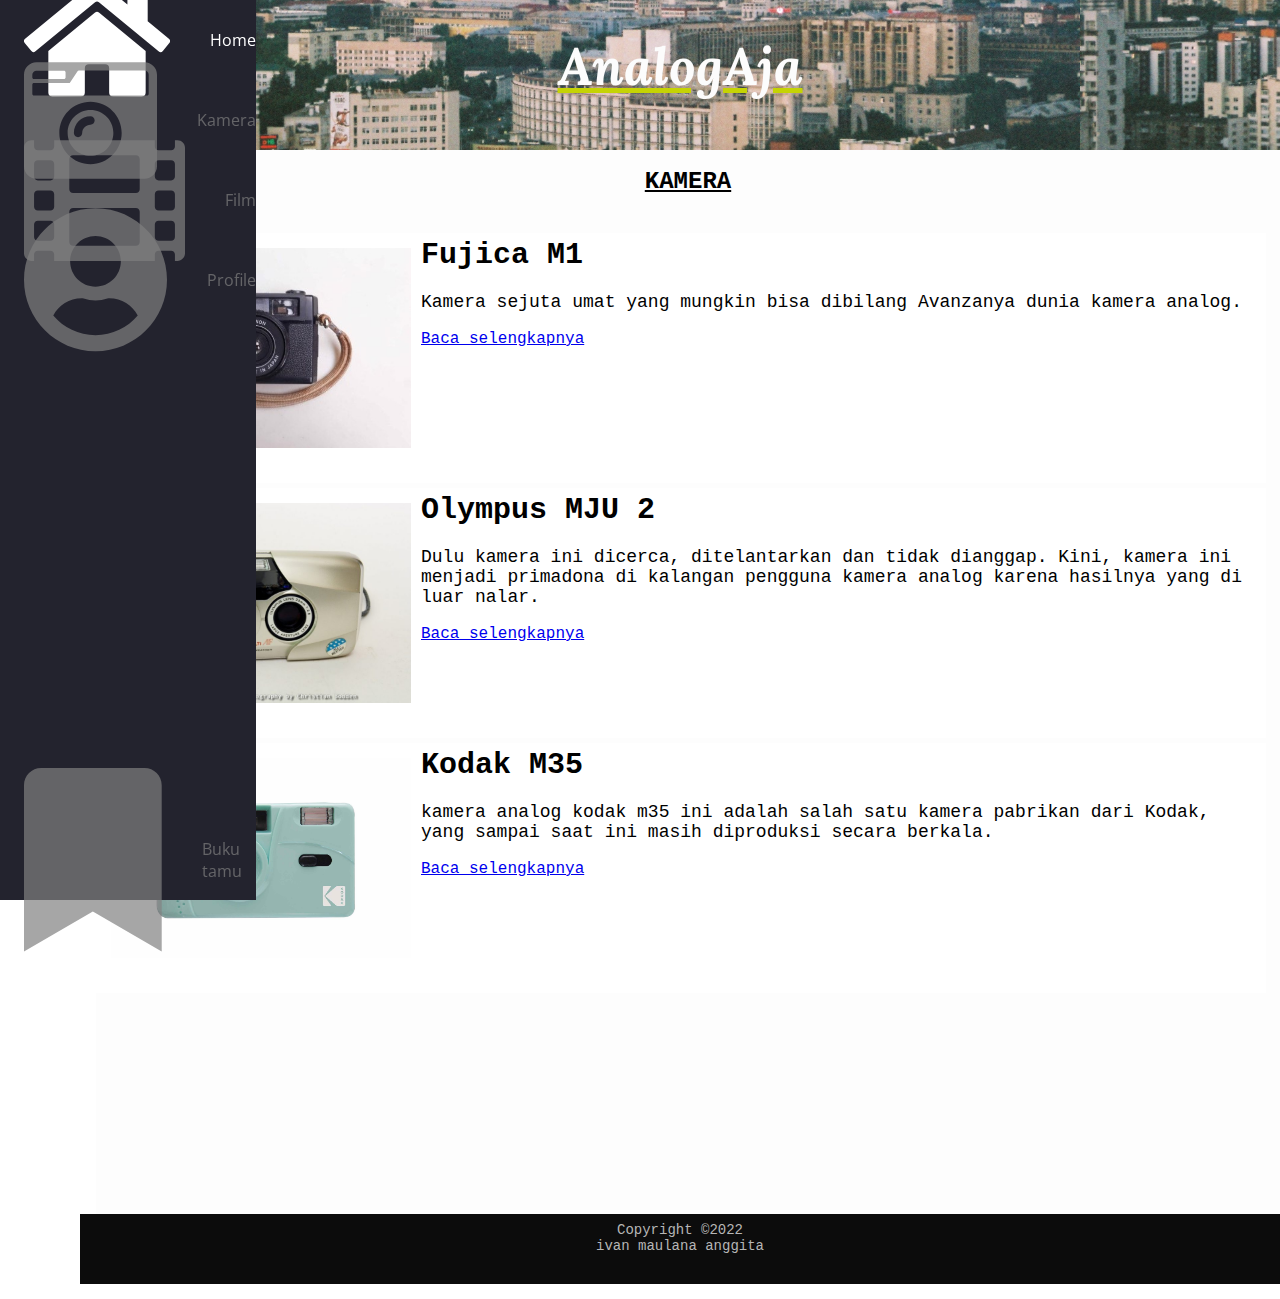
<file: kamera.html>
<!DOCTYPE html>
<html lang="en">
<head>
    <meta charset="UTF-8">
    <meta http-equiv="X-UA-Compatible" content="IE=edge">
    <meta name="viewport" content="width=device-width, initial-scale=1.0">
    <link rel="stylesheet" href="style.css" type="text/css"/>
    <link
    href="https://fonts.googleapis.com/css?family=Open+Sans:300,400,700&display=swap"
    rel="stylesheet"/>
    <style>
        @import url('https://fonts.googleapis.com/css2?family=Lora:ital,wght@1,600&display=swap');
        </style>
    <title>kamera</title>
</head>
<body>

    <div>
        <nav class="navbar">
            <ul class="navbar-nav">
    
                <li class="nav-item"><!-- HOME -->
                    <a href="index.html" class="link">
                        <svg 
                        aria-hidden="true" 
                        focusable="false" 
                        data-prefix="fas" 
                        data-icon="home" 
                        class="svg-inline--fa fa-home fa-w-18" 
                        role="img" 
                        xmlns="http://www.w3.org/2000/svg" 
                        viewBox="0 0 576 512">
                            <path 
                            fill="currentColor" 
                            d="M280.37 148.26L96 300.11V464a16 16 0 0 0 16 16l112.06-.29a16 16 0 0 0 15.92-16V368a16 16 0 0 1 16-16h64a16 16 0 0 1 16 16v95.64a16 16 0 0 0 16 16.05L464 480a16 16 0 0 0 16-16V300L295.67 148.26a12.19 12.19 0 0 0-15.3 0zM571.6 251.47L488 182.56V44.05a12 12 0 0 0-12-12h-56a12 12 0 0 0-12 12v72.61L318.47 43a48 48 0 0 0-61 0L4.34 251.47a12 12 0 0 0-1.6 16.9l25.5 31A12 12 0 0 0 45.15 301l235.22-193.74a12.19 12.19 0 0 1 15.3 0L530.9 301a12 12 0 0 0 16.9-1.6l25.5-31a12 12 0 0 0-1.7-16.93z">
                            </path></svg>
                        <span class="link-text">Home</span>
                    </a>                
                </li>
    
                <li class="nav-item"><!-- KAMERA -->
                    <a href="kamera.html" class="link">
                        <svg 
                        aria-hidden="true" 
                        focusable="false" data-prefix="fas" 
                        data-icon="camera-retro" 
                        class="svg-inline--fa fa-camera-retro fa-w-16" 
                        role="img" xmlns="http://www.w3.org/2000/svg" 
                        viewBox="0 0 512 512">
                            <path 
                            fill="currentColor" 
                            d="M48 32C21.5 32 0 53.5 0 80v352c0 26.5 21.5 48 48 48h416c26.5 0 48-21.5 48-48V80c0-26.5-21.5-48-48-48H48zm0 32h106c3.3 0 6 2.7 6 6v20c0 3.3-2.7 6-6 6H38c-3.3 0-6-2.7-6-6V80c0-8.8 7.2-16 16-16zm426 96H38c-3.3 0-6-2.7-6-6v-36c0-3.3 2.7-6 6-6h138l30.2-45.3c1.1-1.7 3-2.7 5-2.7H464c8.8 0 16 7.2 16 16v74c0 3.3-2.7 6-6 6zM256 424c-66.2 0-120-53.8-120-120s53.8-120 120-120 120 53.8 120 120-53.8 120-120 120zm0-208c-48.5 0-88 39.5-88 88s39.5 88 88 88 88-39.5 88-88-39.5-88-88-88zm-48 104c-8.8 0-16-7.2-16-16 0-35.3 28.7-64 64-64 8.8 0 16 7.2 16 16s-7.2 16-16 16c-17.6 0-32 14.4-32 32 0 8.8-7.2 16-16 16z">
                            </path></svg>
                        <span class="link-text">Kamera</span>
                    </a>
                </li>
    
                <li class="nav-item"><!-- FILM -->
                    <a href="rollfilm.html" class="link">
                        <svg 
                        aria-hidden="true" 
                        focusable="false" 
                        data-prefix="fas" 
                        data-icon="film" 
                        class="svg-inline--fa fa-film fa-w-16" 
                        role="img" 
                        xmlns="http://www.w3.org/2000/svg" 
                        viewBox="0 0 512 512">
                            <path 
                            fill="currentColor" 
                            d="M488 64h-8v20c0 6.6-5.4 12-12 12h-40c-6.6 0-12-5.4-12-12V64H96v20c0 6.6-5.4 12-12 12H44c-6.6 0-12-5.4-12-12V64h-8C10.7 64 0 74.7 0 88v336c0 13.3 10.7 24 24 24h8v-20c0-6.6 5.4-12 12-12h40c6.6 0 12 5.4 12 12v20h320v-20c0-6.6 5.4-12 12-12h40c6.6 0 12 5.4 12 12v20h8c13.3 0 24-10.7 24-24V88c0-13.3-10.7-24-24-24zM96 372c0 6.6-5.4 12-12 12H44c-6.6 0-12-5.4-12-12v-40c0-6.6 5.4-12 12-12h40c6.6 0 12 5.4 12 12v40zm0-96c0 6.6-5.4 12-12 12H44c-6.6 0-12-5.4-12-12v-40c0-6.6 5.4-12 12-12h40c6.6 0 12 5.4 12 12v40zm0-96c0 6.6-5.4 12-12 12H44c-6.6 0-12-5.4-12-12v-40c0-6.6 5.4-12 12-12h40c6.6 0 12 5.4 12 12v40zm272 208c0 6.6-5.4 12-12 12H156c-6.6 0-12-5.4-12-12v-96c0-6.6 5.4-12 12-12h200c6.6 0 12 5.4 12 12v96zm0-168c0 6.6-5.4 12-12 12H156c-6.6 0-12-5.4-12-12v-96c0-6.6 5.4-12 12-12h200c6.6 0 12 5.4 12 12v96zm112 152c0 6.6-5.4 12-12 12h-40c-6.6 0-12-5.4-12-12v-40c0-6.6 5.4-12 12-12h40c6.6 0 12 5.4 12 12v40zm0-96c0 6.6-5.4 12-12 12h-40c-6.6 0-12-5.4-12-12v-40c0-6.6 5.4-12 12-12h40c6.6 0 12 5.4 12 12v40zm0-96c0 6.6-5.4 12-12 12h-40c-6.6 0-12-5.4-12-12v-40c0-6.6 5.4-12 12-12h40c6.6 0 12 5.4 12 12v40z">
                            </path></svg>
                        <span class="link-text">Film</span>
                    </a>
                </li>
    
                <li class="nav-item"><!-- PROFILE -->
                    <a href="biodata.html" class="link">
                        <svg 
                        aria-hidden="true" 
                        focusable="false" 
                        data-prefix="fas" 
                        data-icon="user-circle" 
                        class="svg-inline--fa fa-user-circle fa-w-16" 
                        role="img" 
                        xmlns="http://www.w3.org/2000/svg" 
                        viewBox="0 0 496 512">
                            <path 
                            fill="currentColor" 
                            d="M248 8C111 8 0 119 0 256s111 248 248 248 248-111 248-248S385 8 248 8zm0 96c48.6 0 88 39.4 88 88s-39.4 88-88 88-88-39.4-88-88 39.4-88 88-88zm0 344c-58.7 0-111.3-26.6-146.5-68.2 18.8-35.4 55.6-59.8 98.5-59.8 2.4 0 4.8.4 7.1 1.1 13 4.2 26.6 6.9 40.9 6.9 14.3 0 28-2.7 40.9-6.9 2.3-.7 4.7-1.1 7.1-1.1 42.9 0 79.7 24.4 98.5 59.8C359.3 421.4 306.7 448 248 448z">
                            </path></svg>
                        <span class="link-text">Profile</span>
                    </a>
                </li>
    
                <li class="nav-item"><!-- BUKU TAMU -->
                    <a href="bukutamu.html" class="link">
                        <svg aria-hidden="true" 
                        focusable="false" 
                        data-prefix="fas" 
                        data-icon="bookmark" 
                        class="svg-inline--fa fa-bookmark fa-w-12" 
                        role="img" 
                        xmlns="http://www.w3.org/2000/svg" 
                        viewBox="0 0 384 512">
                            <path 
                            fill="currentColor" 
                            d="M0 512V48C0 21.49 21.49 0 48 0h288c26.51 0 48 21.49 48 48v464L192 400 0 512z">
                            </path></svg>
                        <span class="link-text">Buku tamu</span>
                    </a>
                </li>
    
            </ul>
        </nav>
    </div>

    <div class="header">
        <header >
            <br><h1><i>AnalogAja</i></h1>
        </header>
    </div>

    <div class="main">
        <br>
        <div style="text-align:center; text-decoration:underline;">
            <h2>KAMERA</h1>
        </div>
        <br>
        <div class="isi">
            <img src="img/fujicam1.jpg" class="gambarutama">
            <h1>Fujica M1</h1>
            <p> Kamera sejuta umat yang mungkin bisa dibilang Avanzanya dunia kamera analog.</p>
            <a href="fujicam1.html">Baca selengkapnya</a>
        </div>
        
        
        <div class="isi">
            <img src="img/mju2.jpg" class="gambarutama">
            <h1>Olympus MJU 2</h1>
            <p> 
                Dulu kamera ini dicerca, ditelantarkan dan tidak dianggap. Kini, 
                kamera ini menjadi primadona di kalangan pengguna kamera analog karena hasilnya yang di luar nalar.
            </p>
            <a href="#">Baca selengkapnya</a>
        </div>       

        <div class="isi">
            <img src="img/m35kodak.jpg" class="gambarutama">
            <h1>Kodak M35</h1>
            <p> 
                kamera analog kodak m35 ini adalah salah satu kamera pabrikan dari Kodak, 
                yang sampai saat ini masih diproduksi secara berkala.
            </p>
            <a href="#">Baca selengkapnya</a>
        </div>


    <div>

    </div>    
        <br><br>
        <br><br>
        <br><br>
        <br><br>
        <br><br>
        <br><br>
    </div>

    <div class="transition">
        <div class="cover cover1"></div>
        <div class="cover cover2"></div>
        <div class="cover cover3"></div>
    </div>

    <div class="footer">
        <footer class="textfooter">Copyright &copy;2022 <br>ivan maulana anggita </footer>
    </div>

    <script>
        const link = document.querySelector(".link");
        const transition = document.querySelector(".transition");
        link.addEventListener("click", (e) => {
            e.preventDefault();
            transition.classList.add("slide");
            setTimeout(() => {
                window.location = link.href;
            }, 1200);
        });
    </script>
    
</body>
</html>
</file>
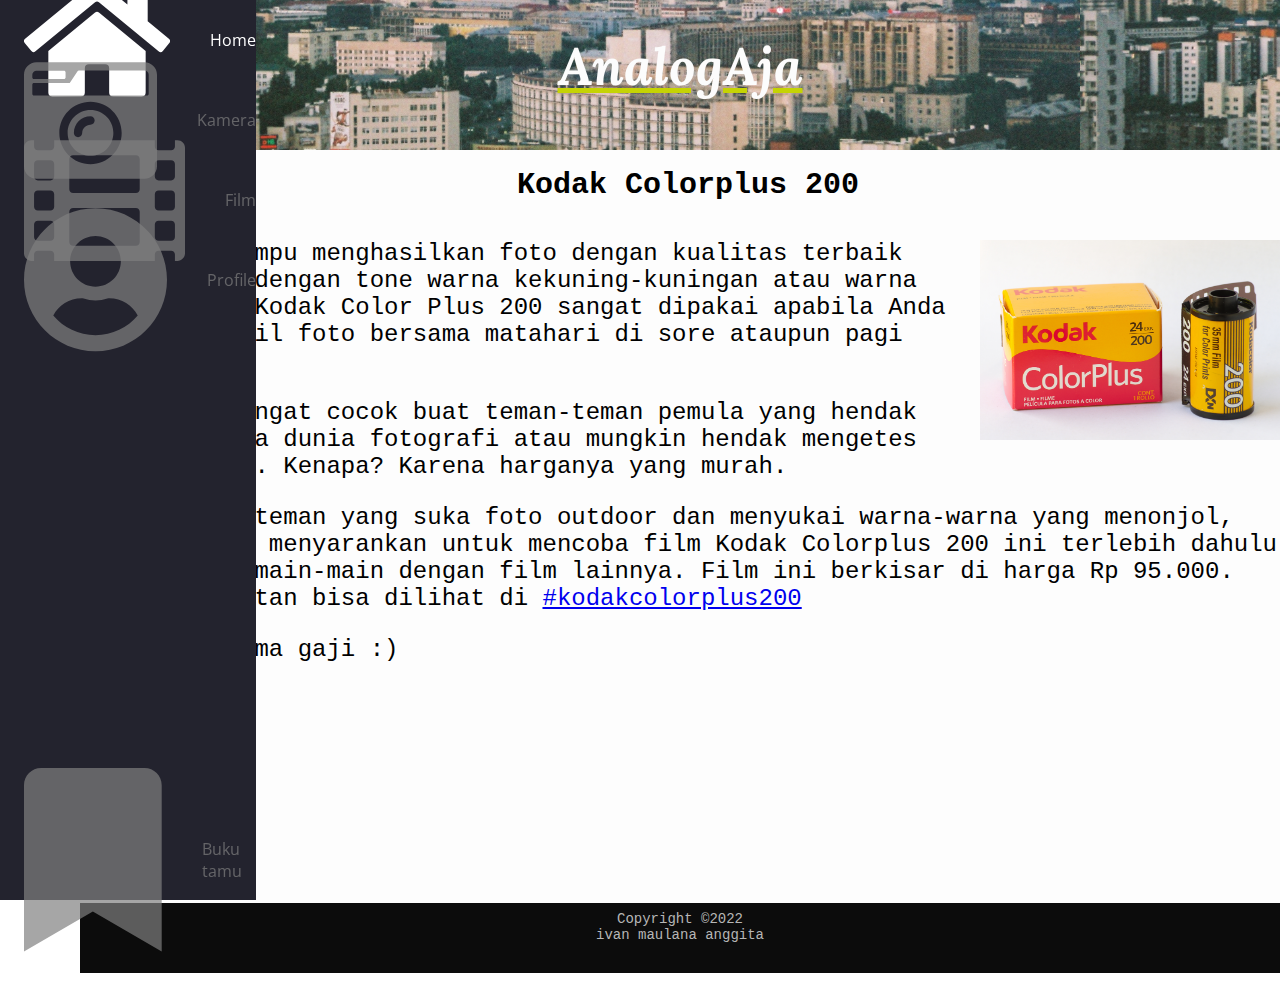
<file: kodakcolor1.html>
<!DOCTYPE html>
<html lang="en">
<head>
    <meta charset="UTF-8">
    <meta http-equiv="X-UA-Compatible" content="IE=edge">
    <meta name="viewport" content="width=device-width, initial-scale=1.0">
    <link rel="stylesheet" href="style.css" type="text/css"/>
    <link
    href="https://fonts.googleapis.com/css?family=Open+Sans:300,400,700&display=swap"
    rel="stylesheet"/>
    <style>
        @import url('https://fonts.googleapis.com/css2?family=Lora:ital,wght@1,600&display=swap');
        </style>
    <title>fujica</title>
</head>
<body>
  


    <div>
        <nav class="navbar">
            <ul class="navbar-nav">
    
                <li class="nav-item"><!-- HOME -->
                    <a href="index.html" class="link">
                        <svg 
                        aria-hidden="true" 
                        focusable="false" 
                        data-prefix="fas" 
                        data-icon="home" 
                        class="svg-inline--fa fa-home fa-w-18" 
                        role="img" 
                        xmlns="http://www.w3.org/2000/svg" 
                        viewBox="0 0 576 512">
                            <path 
                            fill="currentColor" 
                            d="M280.37 148.26L96 300.11V464a16 16 0 0 0 16 16l112.06-.29a16 16 0 0 0 15.92-16V368a16 16 0 0 1 16-16h64a16 16 0 0 1 16 16v95.64a16 16 0 0 0 16 16.05L464 480a16 16 0 0 0 16-16V300L295.67 148.26a12.19 12.19 0 0 0-15.3 0zM571.6 251.47L488 182.56V44.05a12 12 0 0 0-12-12h-56a12 12 0 0 0-12 12v72.61L318.47 43a48 48 0 0 0-61 0L4.34 251.47a12 12 0 0 0-1.6 16.9l25.5 31A12 12 0 0 0 45.15 301l235.22-193.74a12.19 12.19 0 0 1 15.3 0L530.9 301a12 12 0 0 0 16.9-1.6l25.5-31a12 12 0 0 0-1.7-16.93z">
                            </path></svg>
                        <span class="link-text">Home</span>
                    </a>                
                </li>
    
                <li class="nav-item"><!-- KAMERA -->
                    <a href="kamera.html" class="link">
                        <svg 
                        aria-hidden="true" 
                        focusable="false" data-prefix="fas" 
                        data-icon="camera-retro" 
                        class="svg-inline--fa fa-camera-retro fa-w-16" 
                        role="img" xmlns="http://www.w3.org/2000/svg" 
                        viewBox="0 0 512 512">
                            <path 
                            fill="currentColor" 
                            d="M48 32C21.5 32 0 53.5 0 80v352c0 26.5 21.5 48 48 48h416c26.5 0 48-21.5 48-48V80c0-26.5-21.5-48-48-48H48zm0 32h106c3.3 0 6 2.7 6 6v20c0 3.3-2.7 6-6 6H38c-3.3 0-6-2.7-6-6V80c0-8.8 7.2-16 16-16zm426 96H38c-3.3 0-6-2.7-6-6v-36c0-3.3 2.7-6 6-6h138l30.2-45.3c1.1-1.7 3-2.7 5-2.7H464c8.8 0 16 7.2 16 16v74c0 3.3-2.7 6-6 6zM256 424c-66.2 0-120-53.8-120-120s53.8-120 120-120 120 53.8 120 120-53.8 120-120 120zm0-208c-48.5 0-88 39.5-88 88s39.5 88 88 88 88-39.5 88-88-39.5-88-88-88zm-48 104c-8.8 0-16-7.2-16-16 0-35.3 28.7-64 64-64 8.8 0 16 7.2 16 16s-7.2 16-16 16c-17.6 0-32 14.4-32 32 0 8.8-7.2 16-16 16z">
                            </path></svg>
                        <span class="link-text">Kamera</span>
                    </a>
                </li>
    
                <li class="nav-item"><!-- FILM -->
                    <a href="rollfilm.html" class="link">
                        <svg 
                        aria-hidden="true" 
                        focusable="false" 
                        data-prefix="fas" 
                        data-icon="film" 
                        class="svg-inline--fa fa-film fa-w-16" 
                        role="img" 
                        xmlns="http://www.w3.org/2000/svg" 
                        viewBox="0 0 512 512">
                            <path 
                            fill="currentColor" 
                            d="M488 64h-8v20c0 6.6-5.4 12-12 12h-40c-6.6 0-12-5.4-12-12V64H96v20c0 6.6-5.4 12-12 12H44c-6.6 0-12-5.4-12-12V64h-8C10.7 64 0 74.7 0 88v336c0 13.3 10.7 24 24 24h8v-20c0-6.6 5.4-12 12-12h40c6.6 0 12 5.4 12 12v20h320v-20c0-6.6 5.4-12 12-12h40c6.6 0 12 5.4 12 12v20h8c13.3 0 24-10.7 24-24V88c0-13.3-10.7-24-24-24zM96 372c0 6.6-5.4 12-12 12H44c-6.6 0-12-5.4-12-12v-40c0-6.6 5.4-12 12-12h40c6.6 0 12 5.4 12 12v40zm0-96c0 6.6-5.4 12-12 12H44c-6.6 0-12-5.4-12-12v-40c0-6.6 5.4-12 12-12h40c6.6 0 12 5.4 12 12v40zm0-96c0 6.6-5.4 12-12 12H44c-6.6 0-12-5.4-12-12v-40c0-6.6 5.4-12 12-12h40c6.6 0 12 5.4 12 12v40zm272 208c0 6.6-5.4 12-12 12H156c-6.6 0-12-5.4-12-12v-96c0-6.6 5.4-12 12-12h200c6.6 0 12 5.4 12 12v96zm0-168c0 6.6-5.4 12-12 12H156c-6.6 0-12-5.4-12-12v-96c0-6.6 5.4-12 12-12h200c6.6 0 12 5.4 12 12v96zm112 152c0 6.6-5.4 12-12 12h-40c-6.6 0-12-5.4-12-12v-40c0-6.6 5.4-12 12-12h40c6.6 0 12 5.4 12 12v40zm0-96c0 6.6-5.4 12-12 12h-40c-6.6 0-12-5.4-12-12v-40c0-6.6 5.4-12 12-12h40c6.6 0 12 5.4 12 12v40zm0-96c0 6.6-5.4 12-12 12h-40c-6.6 0-12-5.4-12-12v-40c0-6.6 5.4-12 12-12h40c6.6 0 12 5.4 12 12v40z">
                            </path></svg>
                        <span class="link-text">Film</span>
                    </a>
                </li>
    
                <li class="nav-item"><!-- PROFILE -->
                    <a href="biodata.html" class="link">
                        <svg 
                        aria-hidden="true" 
                        focusable="false" 
                        data-prefix="fas" 
                        data-icon="user-circle" 
                        class="svg-inline--fa fa-user-circle fa-w-16" 
                        role="img" 
                        xmlns="http://www.w3.org/2000/svg" 
                        viewBox="0 0 496 512">
                            <path 
                            fill="currentColor" 
                            d="M248 8C111 8 0 119 0 256s111 248 248 248 248-111 248-248S385 8 248 8zm0 96c48.6 0 88 39.4 88 88s-39.4 88-88 88-88-39.4-88-88 39.4-88 88-88zm0 344c-58.7 0-111.3-26.6-146.5-68.2 18.8-35.4 55.6-59.8 98.5-59.8 2.4 0 4.8.4 7.1 1.1 13 4.2 26.6 6.9 40.9 6.9 14.3 0 28-2.7 40.9-6.9 2.3-.7 4.7-1.1 7.1-1.1 42.9 0 79.7 24.4 98.5 59.8C359.3 421.4 306.7 448 248 448z">
                            </path></svg>
                        <span class="link-text">Profile</span>
                    </a>
                </li>
    
                <li class="nav-item"><!-- BUKU TAMU -->
                    <a href="bukutamu.php" class="link">
                        <svg aria-hidden="true" 
                        focusable="false" 
                        data-prefix="fas" 
                        data-icon="bookmark" 
                        class="svg-inline--fa fa-bookmark fa-w-12" 
                        role="img" 
                        xmlns="http://www.w3.org/2000/svg" 
                        viewBox="0 0 384 512">
                            <path 
                            fill="currentColor" 
                            d="M0 512V48C0 21.49 21.49 0 48 0h288c26.51 0 48 21.49 48 48v464L192 400 0 512z">
                            </path></svg>
                        <span class="link-text">Buku tamu</span>
                    </a>
                </li>
    
            </ul>
        </nav>
    </div>

    <div class="header">
        <header >
            <br><h1><i>AnalogAja</i></h1>
        </header>
    </div>

    <div class="main">
        <br>
        <div class="tulisan">
            <h1>Kodak Colorplus 200</h1>
        <br>
        <img src="img/kodakcolorplus200.jpg" style="width: 300px;">
        <p>
            Merk ini mampu menghasilkan foto dengan kualitas terbaik yakni foto dengan tone warna kekuning-kuningan atau warna yang warm.
            Kodak Color Plus 200 sangat dipakai apabila Anda mau mengambil foto bersama matahari di sore ataupun pagi hari.
        </p>
        <p>
            Film ini sangat cocok buat teman-teman pemula yang hendak mencoba-coba dunia fotografi atau mungkin hendak mengetes kamera baru. Kenapa? Karena harganya yang murah.
        </p>
        <p>
            Buat teman-teman yang suka foto outdoor dan menyukai warna-warna yang menonjol, saya sangat menyarankan untuk mencoba film Kodak Colorplus 200 ini terlebih dahulu sebelum bermain-main dengan film lainnya. 
            Film ini berkisar di harga Rp 95.000. Hasil jepretan bisa dilihat di <a href="https://www.instagram.com/explore/tags/kodakcolorplus200/">#kodakcolorplus200</a>
        </p>
        <p>
            Sekian terima gaji :)
        </p>

        </div>
        
    <div>

    </div>    
        <br><br>
        <br><br>
        <br><br>
        <br><br>
        <br><br>
        <br><br>
    </div>

    <div class="transition">
        <div class="cover cover1"></div>
        <div class="cover cover2"></div>
        <div class="cover cover3"></div>
    </div>

    <div class="footer">
        <footer class="textfooter">Copyright &copy;2022 <br>ivan maulana anggita </footer>
    </div>

    <script>
        const link = document.querySelector(".link");
        const transition = document.querySelector(".transition");
        link.addEventListener("click", (e) => {
            e.preventDefault();
            transition.classList.add("slide");
            setTimeout(() => {
                window.location = link.href;
            }, 1200);
        });
    </script>
    
</body>
</html>
</file>
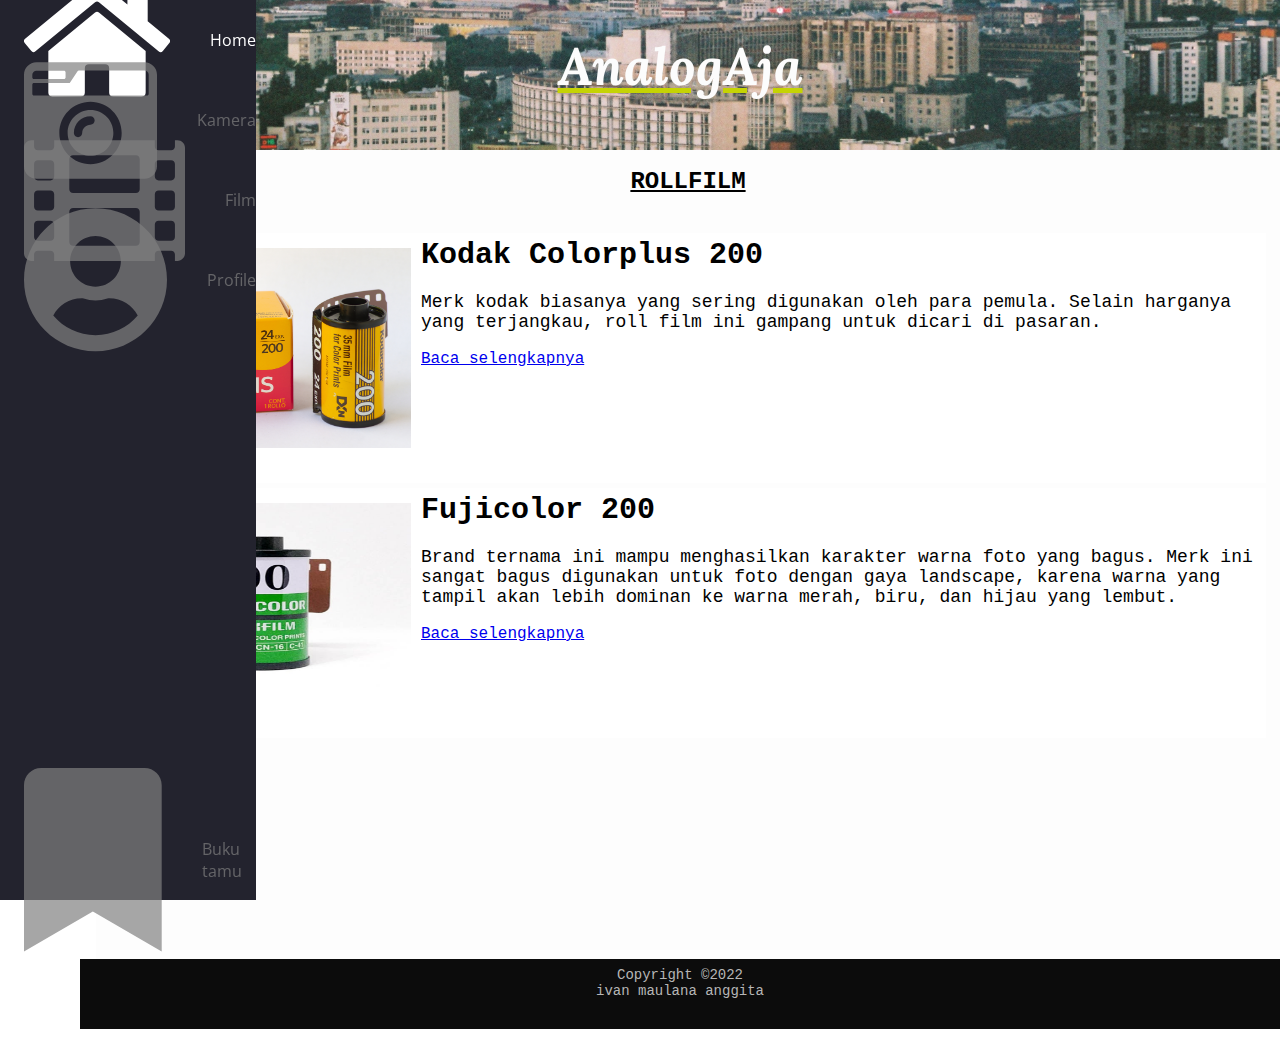
<file: rollfilm.html>
<!DOCTYPE html>
<html lang="en">
<head>
    <meta charset="UTF-8">
    <meta http-equiv="X-UA-Compatible" content="IE=edge">
    <meta name="viewport" content="width=device-width, initial-scale=1.0">
    <link rel="stylesheet" href="style.css" type="text/css"/>
    <link
    href="https://fonts.googleapis.com/css?family=Open+Sans:300,400,700&display=swap"
    rel="stylesheet"/>
    <style>
        @import url('https://fonts.googleapis.com/css2?family=Lora:ital,wght@1,600&display=swap');
        </style>
    <title>Index</title>
</head>
<body>
  


    <div>
        <nav class="navbar">
            <ul class="navbar-nav">
    
                <li class="nav-item"><!-- HOME -->
                    <a href="index.html" class="link">
                        <svg 
                        aria-hidden="true" 
                        focusable="false" 
                        data-prefix="fas" 
                        data-icon="home" 
                        class="svg-inline--fa fa-home fa-w-18" 
                        role="img" 
                        xmlns="http://www.w3.org/2000/svg" 
                        viewBox="0 0 576 512">
                            <path 
                            fill="currentColor" 
                            d="M280.37 148.26L96 300.11V464a16 16 0 0 0 16 16l112.06-.29a16 16 0 0 0 15.92-16V368a16 16 0 0 1 16-16h64a16 16 0 0 1 16 16v95.64a16 16 0 0 0 16 16.05L464 480a16 16 0 0 0 16-16V300L295.67 148.26a12.19 12.19 0 0 0-15.3 0zM571.6 251.47L488 182.56V44.05a12 12 0 0 0-12-12h-56a12 12 0 0 0-12 12v72.61L318.47 43a48 48 0 0 0-61 0L4.34 251.47a12 12 0 0 0-1.6 16.9l25.5 31A12 12 0 0 0 45.15 301l235.22-193.74a12.19 12.19 0 0 1 15.3 0L530.9 301a12 12 0 0 0 16.9-1.6l25.5-31a12 12 0 0 0-1.7-16.93z">
                            </path></svg>
                        <span class="link-text">Home</span>
                    </a>                
                </li>
    
                <li class="nav-item"><!-- KAMERA -->
                    <a href="kamera.html" class="link">
                        <svg 
                        aria-hidden="true" 
                        focusable="false" data-prefix="fas" 
                        data-icon="camera-retro" 
                        class="svg-inline--fa fa-camera-retro fa-w-16" 
                        role="img" xmlns="http://www.w3.org/2000/svg" 
                        viewBox="0 0 512 512">
                            <path 
                            fill="currentColor" 
                            d="M48 32C21.5 32 0 53.5 0 80v352c0 26.5 21.5 48 48 48h416c26.5 0 48-21.5 48-48V80c0-26.5-21.5-48-48-48H48zm0 32h106c3.3 0 6 2.7 6 6v20c0 3.3-2.7 6-6 6H38c-3.3 0-6-2.7-6-6V80c0-8.8 7.2-16 16-16zm426 96H38c-3.3 0-6-2.7-6-6v-36c0-3.3 2.7-6 6-6h138l30.2-45.3c1.1-1.7 3-2.7 5-2.7H464c8.8 0 16 7.2 16 16v74c0 3.3-2.7 6-6 6zM256 424c-66.2 0-120-53.8-120-120s53.8-120 120-120 120 53.8 120 120-53.8 120-120 120zm0-208c-48.5 0-88 39.5-88 88s39.5 88 88 88 88-39.5 88-88-39.5-88-88-88zm-48 104c-8.8 0-16-7.2-16-16 0-35.3 28.7-64 64-64 8.8 0 16 7.2 16 16s-7.2 16-16 16c-17.6 0-32 14.4-32 32 0 8.8-7.2 16-16 16z">
                            </path></svg>
                        <span class="link-text">Kamera</span>
                    </a>
                </li>
    
                <li class="nav-item"><!-- FILM -->
                    <a href="rollfilm.html" class="link">
                        <svg 
                        aria-hidden="true" 
                        focusable="false" 
                        data-prefix="fas" 
                        data-icon="film" 
                        class="svg-inline--fa fa-film fa-w-16" 
                        role="img" 
                        xmlns="http://www.w3.org/2000/svg" 
                        viewBox="0 0 512 512">
                            <path 
                            fill="currentColor" 
                            d="M488 64h-8v20c0 6.6-5.4 12-12 12h-40c-6.6 0-12-5.4-12-12V64H96v20c0 6.6-5.4 12-12 12H44c-6.6 0-12-5.4-12-12V64h-8C10.7 64 0 74.7 0 88v336c0 13.3 10.7 24 24 24h8v-20c0-6.6 5.4-12 12-12h40c6.6 0 12 5.4 12 12v20h320v-20c0-6.6 5.4-12 12-12h40c6.6 0 12 5.4 12 12v20h8c13.3 0 24-10.7 24-24V88c0-13.3-10.7-24-24-24zM96 372c0 6.6-5.4 12-12 12H44c-6.6 0-12-5.4-12-12v-40c0-6.6 5.4-12 12-12h40c6.6 0 12 5.4 12 12v40zm0-96c0 6.6-5.4 12-12 12H44c-6.6 0-12-5.4-12-12v-40c0-6.6 5.4-12 12-12h40c6.6 0 12 5.4 12 12v40zm0-96c0 6.6-5.4 12-12 12H44c-6.6 0-12-5.4-12-12v-40c0-6.6 5.4-12 12-12h40c6.6 0 12 5.4 12 12v40zm272 208c0 6.6-5.4 12-12 12H156c-6.6 0-12-5.4-12-12v-96c0-6.6 5.4-12 12-12h200c6.6 0 12 5.4 12 12v96zm0-168c0 6.6-5.4 12-12 12H156c-6.6 0-12-5.4-12-12v-96c0-6.6 5.4-12 12-12h200c6.6 0 12 5.4 12 12v96zm112 152c0 6.6-5.4 12-12 12h-40c-6.6 0-12-5.4-12-12v-40c0-6.6 5.4-12 12-12h40c6.6 0 12 5.4 12 12v40zm0-96c0 6.6-5.4 12-12 12h-40c-6.6 0-12-5.4-12-12v-40c0-6.6 5.4-12 12-12h40c6.6 0 12 5.4 12 12v40zm0-96c0 6.6-5.4 12-12 12h-40c-6.6 0-12-5.4-12-12v-40c0-6.6 5.4-12 12-12h40c6.6 0 12 5.4 12 12v40z">
                            </path></svg>
                        <span class="link-text">Film</span>
                    </a>
                </li>
    
                <li class="nav-item"><!-- PROFILE -->
                    <a href="biodata.html" class="link">
                        <svg 
                        aria-hidden="true" 
                        focusable="false" 
                        data-prefix="fas" 
                        data-icon="user-circle" 
                        class="svg-inline--fa fa-user-circle fa-w-16" 
                        role="img" 
                        xmlns="http://www.w3.org/2000/svg" 
                        viewBox="0 0 496 512">
                            <path 
                            fill="currentColor" 
                            d="M248 8C111 8 0 119 0 256s111 248 248 248 248-111 248-248S385 8 248 8zm0 96c48.6 0 88 39.4 88 88s-39.4 88-88 88-88-39.4-88-88 39.4-88 88-88zm0 344c-58.7 0-111.3-26.6-146.5-68.2 18.8-35.4 55.6-59.8 98.5-59.8 2.4 0 4.8.4 7.1 1.1 13 4.2 26.6 6.9 40.9 6.9 14.3 0 28-2.7 40.9-6.9 2.3-.7 4.7-1.1 7.1-1.1 42.9 0 79.7 24.4 98.5 59.8C359.3 421.4 306.7 448 248 448z">
                            </path></svg>
                        <span class="link-text">Profile</span>
                    </a>
                </li>
    
                <li class="nav-item"><!-- BUKU TAMU -->
                    <a href="bukutamu.php" class="link">
                        <svg aria-hidden="true" 
                        focusable="false" 
                        data-prefix="fas" 
                        data-icon="bookmark" 
                        class="svg-inline--fa fa-bookmark fa-w-12" 
                        role="img" 
                        xmlns="http://www.w3.org/2000/svg" 
                        viewBox="0 0 384 512">
                            <path 
                            fill="currentColor" 
                            d="M0 512V48C0 21.49 21.49 0 48 0h288c26.51 0 48 21.49 48 48v464L192 400 0 512z">
                            </path></svg>
                        <span class="link-text">Buku tamu</span>
                    </a>
                </li>
    
            </ul>
        </nav>
    </div>

    <div class="header">
        <header >
            <br><h1><i>AnalogAja</i></h1>
        </header>
    </div>

    <div class="main">
        <br>
        <div style="text-align:center; text-decoration:underline;">
            <h2>ROLLFILM</h1>
        </div>
        <br>

        <div class="isi">
            <img src="img/kodakcolorplus200.jpg" class="gambarutama">
            <h1>Kodak Colorplus 200</h1>
            <p> 
                Merk kodak biasanya yang sering digunakan oleh para pemula. 
                Selain harganya yang terjangkau, 
                roll film ini gampang untuk dicari di pasaran.
            </p>
            <a href="kodakcolor1.html">Baca selengkapnya</a>
        </div>


        <div class="isi">
            <img src="img/fujicolor200.jpg" class="gambarutama">
            <h1>Fujicolor 200</h1>
            <p> 
                Brand ternama ini mampu menghasilkan karakter warna foto yang bagus.
                Merk ini sangat bagus digunakan untuk foto dengan gaya landscape, karena warna yang tampil akan lebih dominan ke warna merah, 
                biru, dan hijau yang lembut.
            </p>
            <a href="#">Baca selengkapnya</a>
        </div>

    <div>

    </div>    
        <br><br>
        <br><br>
        <br><br>
        <br><br>
        <br><br>
        <br><br>
    </div>

    <div class="transition">
        <div class="cover cover1"></div>
        <div class="cover cover2"></div>
        <div class="cover cover3"></div>
    </div>

    <div class="footer">
        <footer class="textfooter">Copyright &copy;2022 <br>ivan maulana anggita </footer>
    </div>

    <script>
        const link = document.querySelector(".link");
        const transition = document.querySelector(".transition");
        link.addEventListener("click", (e) => {
            e.preventDefault();
            transition.classList.add("slide");
            setTimeout(() => {
                window.location = link.href;
            }, 1200);
        });
    </script>
    
</body>
</html>
</file>
<file: style.css>
*{
    margin-top:0;
    
}
/*NAV BAR*/
:root{
    font-size: 16px;
    font-family: 'Open Sans';
    --text-primary: #b6b6b6;
    --text-secondary: #ececec;
    --bg-primary: #23232e;
    --bg-secondary: #141418;
    --transition-speed: 600ms;
}



body::-webkit-scrollbar{
    width: 0.5rem;
}

body::-webkit-scrollbar-track{
    background: #1e1e24;
}

body::-webkit-scrollbar-thumb{
    background: #d3dd48;
}


.navbar{
    width: 5rem;
    height: 100%;
    position: fixed; 
    background-color: var(--bg-primary);
    transition: width 600ms ease;
    
}

.navbar-nav{
    list-style: none;
    padding: 0;
    margin: 0;
    display: flex;
    flex-direction: column;
    align-items: center;
    height: 100%;
}

.nav-item{
    width: 100%;
}

.nav-item:last-child{
    margin-top: auto;
}

.link{
    display: flex;
    align-items: center;
    height: 5rem;
    color: var(--text-primary);
    text-decoration: none;
    filter: grayscale(100%) opacity(0.7) brightness(0.7);
    transition: var(--transition-speed);
}

.link:hover{
    filter: grayscale(0%) opacity(1.5) brightness(1.5);
    transition: var(--transition-speed);
}

.link-text{
    display: none;
    margin-left: 1rem;
}

.link svg {
    min-width: 2rem;
    margin: 0 1.5rem;
}

.navbar:hover{
    width: 16rem;
}

.navbar:hover .link-text{
    display: block;
}

/*TRANSISI*/
.cover {
    position: fixed;
    height: 100vh;
    width: 100vw;
    top: 0;
    left: -100vw;
    z-index: 1000;
  }

.transition.slide .cover1 {
    background-color: #e23821;
    animation: slide 0.3s ease-in-out forwards;
}

.transition.slide .cover2 {
    background-color: #cc6b49;
    animation: slide 0.3s ease-in-out forwards;
    animation-delay: 0.3s;
}

.transition.slide .cover3 {
    background-color: #75b837;
    animation: slide 0.3s ease-in-out forwards;
    animation-delay: 0.6s;
}

  @keyframes slide {
    from {
      left: -100vw;
    }
    to {
      left: 0;
    }
  }

/*HALAMAN*/
body{
    color: black;
    background-color: white;
    margin: 0;
    padding: 0;
    top: 0;

}

/*FOTO PROFIL*/
.fotoprofile {
    border-radius: 100%;
    border: 3px solid #d2a24c;
    
}


/*HEADER*/
.header {
    color: #fcfcfc;
    text-align: center;
    background-color: #141418;
    background-image:url(img/headerfoto.jpg);
    background-size: 100%;
    text-decoration: underline;
    text-decoration-color: rgb(197, 211, 4);
    background-position: 1000px;
    height: 150px;
    font-family: 'Lora', serif;
    font-size:26px;
    margin-left:  5rem;
}
/*ISI*/
.main{
    margin-left:  6rem;
    margin-right: 0rem;
    padding: 0rem;
    margin-top: 0px;
    margin-bottom: 0px;
    background-color: #fdfdfd;
    font-family: monospace;
}

.isi{
    padding: 5px;
    margin-bottom: 5px;
    width: 98%;
    height: 240px;
    background-color: rgb(255, 255, 255)
}

.isi p{
    font-size: 18px;
}

.isiprofile {
    padding: 5px;
    margin-bottom: 5px;
    width: 98%;
    background-color: rgb(255, 255, 255)
}

.gambarutama{
    float: left;
    padding: 10px;
    height: 200px;
    width: 300px;
    
}

.isi h1{
    font-size:30px;
}

/*TULISAN*/
.tulisan p{
    font-size:24px;
}
.tulisan h1{
    font-size:30px;
    text-align: center;
}
.tulisan img{
    float: right
}


/*FOOTER*/
.footer {
    background-color:#0c0c0c;
    background-size: 100%;
    height: 70px;
    margin-bottom: 0;
    margin-left:  5rem;
    margin-top: 0px;
    size:100%
}

.textfooter{
    color:#b6b6b6;
    padding: 0.5rem;
    text-align: center;
    font-size: 14px;
    font-family: monospace;
}
</file>
